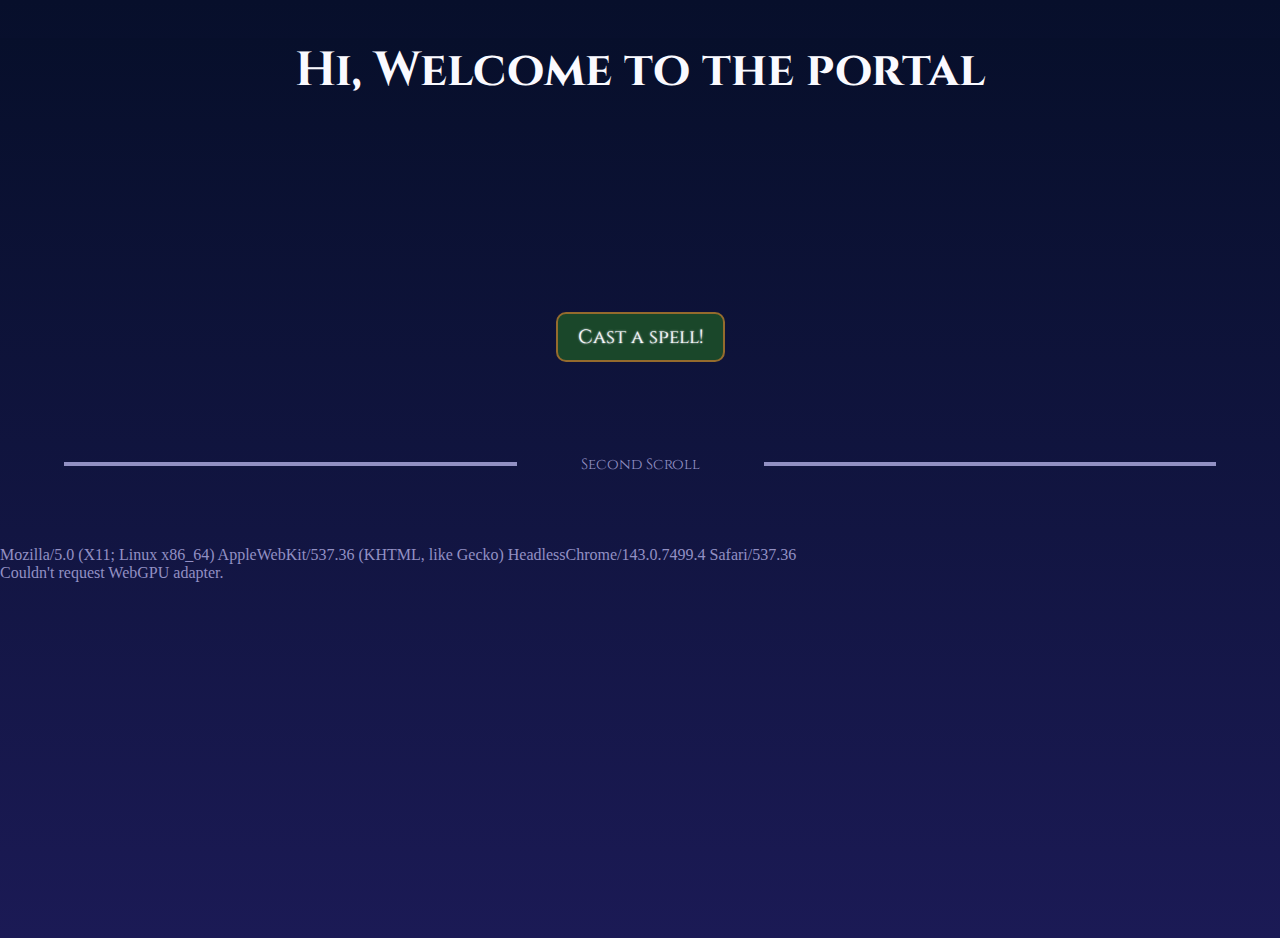
<file: index.html>
<!DOCTYPE html>
<html>
<meta http-equiv="Content-Type" content="text/html; charset=utf-8">
<meta name="viewport" content="width=device-width, user-scalable=no, minimum-scale=1.0, maximum-scale=1.0">
<meta charset="UTF-8">

<!-- Import JavaScript using the script tag -->
<script type="module" src="index.js"></script>

 <!-- Import CSS uisng the link tag -->
<link rel="stylesheet" type="text/css" href="style.css">
<!-- Web Icon -->
<link rel="icon" href="[data-uri]" type="image/x-icon">
</meta>
<head>
    <title>Arcane Portal</title>
</head>
<body>
    <div class="firstScroll">
        <h1>Hi, Welcome to the portal</h1>
        
        <div class="poem hidden" id="poem">
            <p>A portal glows, a liquid light,<br>
            Whispers hum of ancient might.<br>
            Shadows swirl, the unknown call<br>
            Step, and risk where fate befalls.<br>
        </div>
        <button onclick="castSpell()">Cast a spell!</button>
        <p id="spellResult"></p>
        <script>
        function castSpell() {
            const poemDiv = document.getElementById("poem");
            const spellResult = document.getElementById("spellResult");

            poemDiv.classList.toggle("visible");  // Toggle visibility
            poemDiv.classList.toggle("hidden");   // Toggle invisibility

            spellResult.classList.toggle("visible");  // Toggle visibility
            spellResult.classList.toggle("hidden");   // Toggle invisibility


            document.getElementById("spellResult").innerText = "Your spell has been cast successfully!";
        }
        </script>
     </div>
     
     <!-- Divider for the second scroll -->
     <div class="divider">Second Scroll</div>
     
        <!-- Second Scroll -->
     <div class="secondScroll" >

        <div class="renderCanvas"></div>
    
    </div>
<!-- Test Comment -->
</body>


</html>
</file>
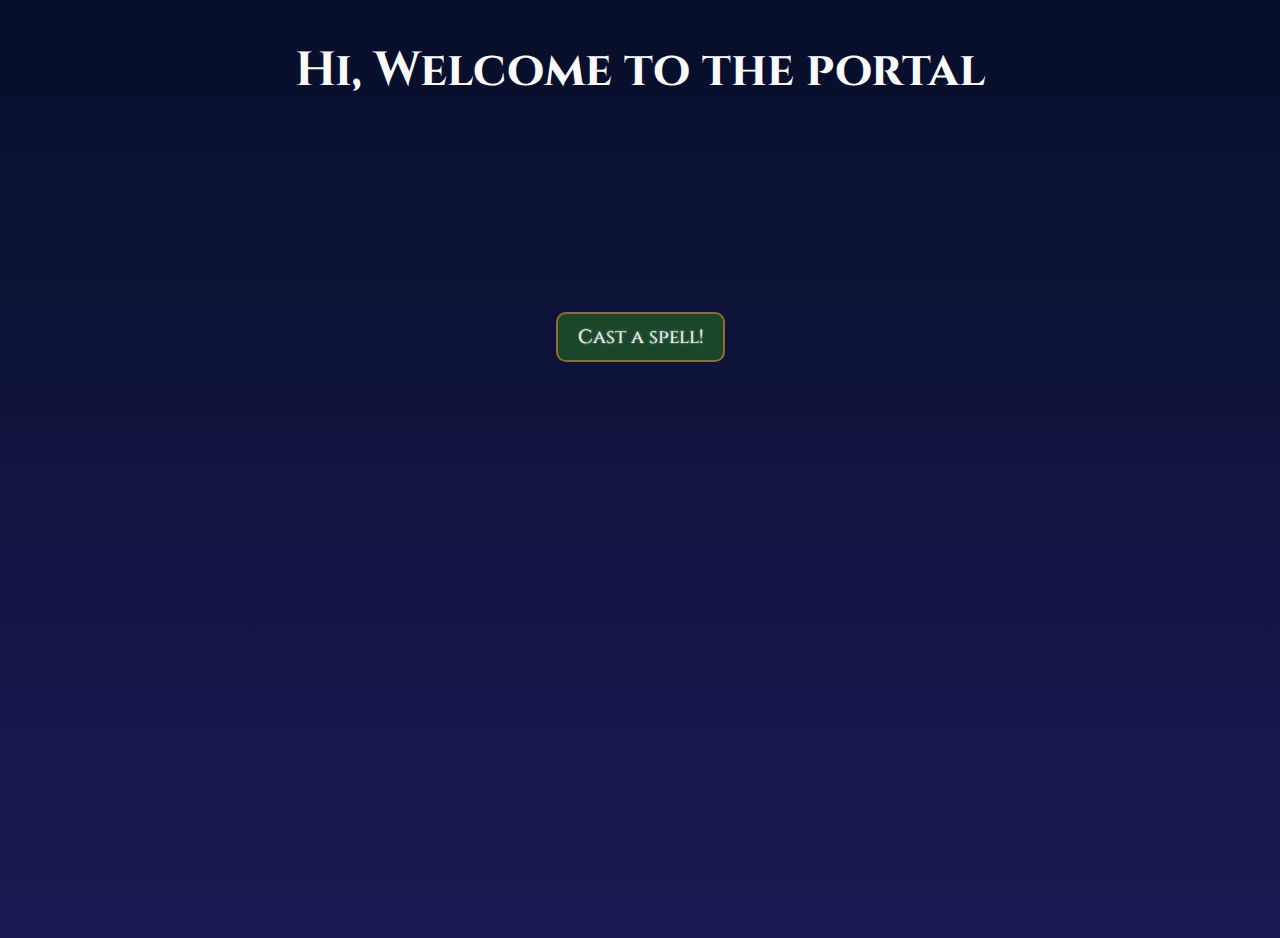
<file: Scroll1/scroll1.html>
<!DOCTYPE html>
<html>
<meta http-equiv="Content-Type" content="text/html; charset=utf-8">
<meta name="viewport" content="width=device-width, user-scalable=no, minimum-scale=1.0, maximum-scale=1.0">
<meta charset="UTF-8">


 <!-- Import CSS uisng the link tag -->
<link rel="stylesheet" type="text/css" href="scroll1.css">
<!-- Web Icon -->
<link rel="icon" href="[data-uri]" type="image/x-icon">
</meta>
<head>
    <title>Arcane Portal</title>
</head>
<body>
    <div class="firstScroll">
        <h1>Hi, Welcome to the portal</h1>
        
        <div class="poem hidden" id="poem">
            <p>A portal glows, a liquid light,<br>
            Whispers hum of ancient might.<br>
            Shadows swirl, the unknown call<br>
            Step, and risk where fate befalls.<br>
        </div>
        <button onclick="castSpell()">Cast a spell!</button>
        <p id="spellResult"></p>
        <script>
        function castSpell() {
            const poemDiv = document.getElementById("poem");
            const spellResult = document.getElementById("spellResult");

            poemDiv.classList.toggle("visible");  // Toggle visibility
            poemDiv.classList.toggle("hidden");   // Toggle invisibility

            spellResult.classList.toggle("visible");  // Toggle visibility
            spellResult.classList.toggle("hidden");   // Toggle invisibility


            document.getElementById("spellResult").innerText = "Your spell has been cast successfully!";
        }
        </script>
     </div>
     
</body>


</html>
</file>
<file: style.css>
@import url(https://fonts.googleapis.com/css2?family=Cinzel:wght@700&display=swap);


html, body{
    overflow: visible;
    width: 100%;
    height: 100%;
    padding: 0;
    margin: 0;
    background: linear-gradient(180deg, #070F2B 0%, #1B1A55 100%);
    color: #9290C3;
}

h1{
    font-family: 'Cinzel', serif;
    font-size: 3em;
    text-align: center;
    margin-top: 3%;
    color: #fafaff;
}

.poem{
    opacity: 0;
    transition: opacity 2s ease;
    font-family: serif;
    font-size: 1.2rem;
    line-height: 1.8;
    color: #fafaff; /* Soft golden tone */
    margin: 20px auto;
    width: 60%;
    text-align: center;
}

.poem.visible{
    opacity: 1;
}

.poem.hidden{
    opacity: 0;
}

button {
    font-family: 'Cinzel', serif;
    display: block;
    margin-left: auto;
    margin-right: auto;
    margin-top: 3%;
    font-size: 1.2rem;
    color: #fafaff;
    background-color: #1a472a;
    border: 2px solid #946b2d;
    border-radius: 10px;
    padding: 10px 20px;
    cursor: pointer;
    text-shadow: 0 0 2px #fafaff;
    transition: all 0.3s ease;
    animation: glow 1s infinite alternate;
}

button:hover {
    background-color: #9290C3;
    border-color: #273469;
    transform: scale(1.1);
    box-shadow: 0 0 15px #1e2749, 0 0 30px #1e2749;
}

#spellResult {
    opacity: 0;
    transition: opacity 2s ease;
    text-align: center;
    font-family: 'Cinzel', serif;
    font-size: 1.5rem;
    color: #fafaff; /* Magical Aqua Glow */
    margin-top: 5%;
    text-shadow: 0 0 10px #7fffd4, 0 0 20px #40e0d0;
}

#spellResult.hidden{
    opacity: 0;
}

#spellResult.visible{
    opacity: 1;
}

@keyframes glow {
    0% {
        text-shadow: 0 0 10px #9290C3, 0 0 20px #9290C3, 0 0 30px #9290C3;
    }
    100% {
        text-shadow: 0 0 20px #9290C3, 0 0 30px #9290C3, 0 0 40px #9290C3;
    }
}

.firstScroll{
    height: 40%;
}


.divider {
    font-family: 'Cinzel', serif;
    font-size: 15px;
    display: flex;
    align-items: center;
  }
  
.divider::before, .divider::after {
    flex: 1;
    content: '';
    padding: 2px;
    background-color: #9290C3;
    margin: 5%;
}

.renderCanvas{
    image-rendering: pixelated;
    display: block;
    max-width: 100%;
    width: 100px;
    height: 100%;
    touch-action: none;
}
</file>
<file: Scroll1/scroll1.css>
@import url(https://fonts.googleapis.com/css2?family=Cinzel:wght@700&display=swap);


html, body{
    overflow: visible;
    width: 100%;
    height: 100%;
    padding: 0;
    margin: 0;
    background: linear-gradient(180deg, #070F2B 0%, #1B1A55 100%);
    color: #9290C3;
}

h1{
    font-family: 'Cinzel', serif;
    font-size: 3em;
    text-align: center;
    margin-top: 3%;
    color: #fafaff;
}

.poem{
    opacity: 0;
    transition: opacity 2s ease;
    font-family: serif;
    font-size: 1.2rem;
    line-height: 1.8;
    color: #fafaff; /* Soft golden tone */
    margin: 20px auto;
    width: 60%;
    text-align: center;
}

.poem.visible{
    opacity: 1;
}

.poem.hidden{
    opacity: 0;
}

button {
    font-family: 'Cinzel', serif;
    display: block;
    margin-left: auto;
    margin-right: auto;
    margin-top: 3%;
    font-size: 1.2rem;
    color: #fafaff;
    background-color: #1a472a;
    border: 2px solid #946b2d;
    border-radius: 10px;
    padding: 10px 20px;
    cursor: pointer;
    text-shadow: 0 0 2px #fafaff;
    transition: all 0.3s ease;
    animation: glow 1s infinite alternate;
}

button:hover {
    background-color: #9290C3;
    border-color: #273469;
    transform: scale(1.1);
    box-shadow: 0 0 15px #1e2749, 0 0 30px #1e2749;
}

#spellResult {
    opacity: 0;
    transition: opacity 2s ease;
    text-align: center;
    font-family: 'Cinzel', serif;
    font-size: 1.5rem;
    color: #fafaff; /* Magical Aqua Glow */
    margin-top: 5%;
    text-shadow: 0 0 10px #7fffd4, 0 0 20px #40e0d0;
}

#spellResult.hidden{
    opacity: 0;
}

#spellResult.visible{
    opacity: 1;
}

@keyframes glow {
    0% {
        text-shadow: 0 0 10px #9290C3, 0 0 20px #9290C3, 0 0 30px #9290C3;
    }
    100% {
        text-shadow: 0 0 20px #9290C3, 0 0 30px #9290C3, 0 0 40px #9290C3;
    }
}

.firstScroll{
    height: 40%;
}
</file>
